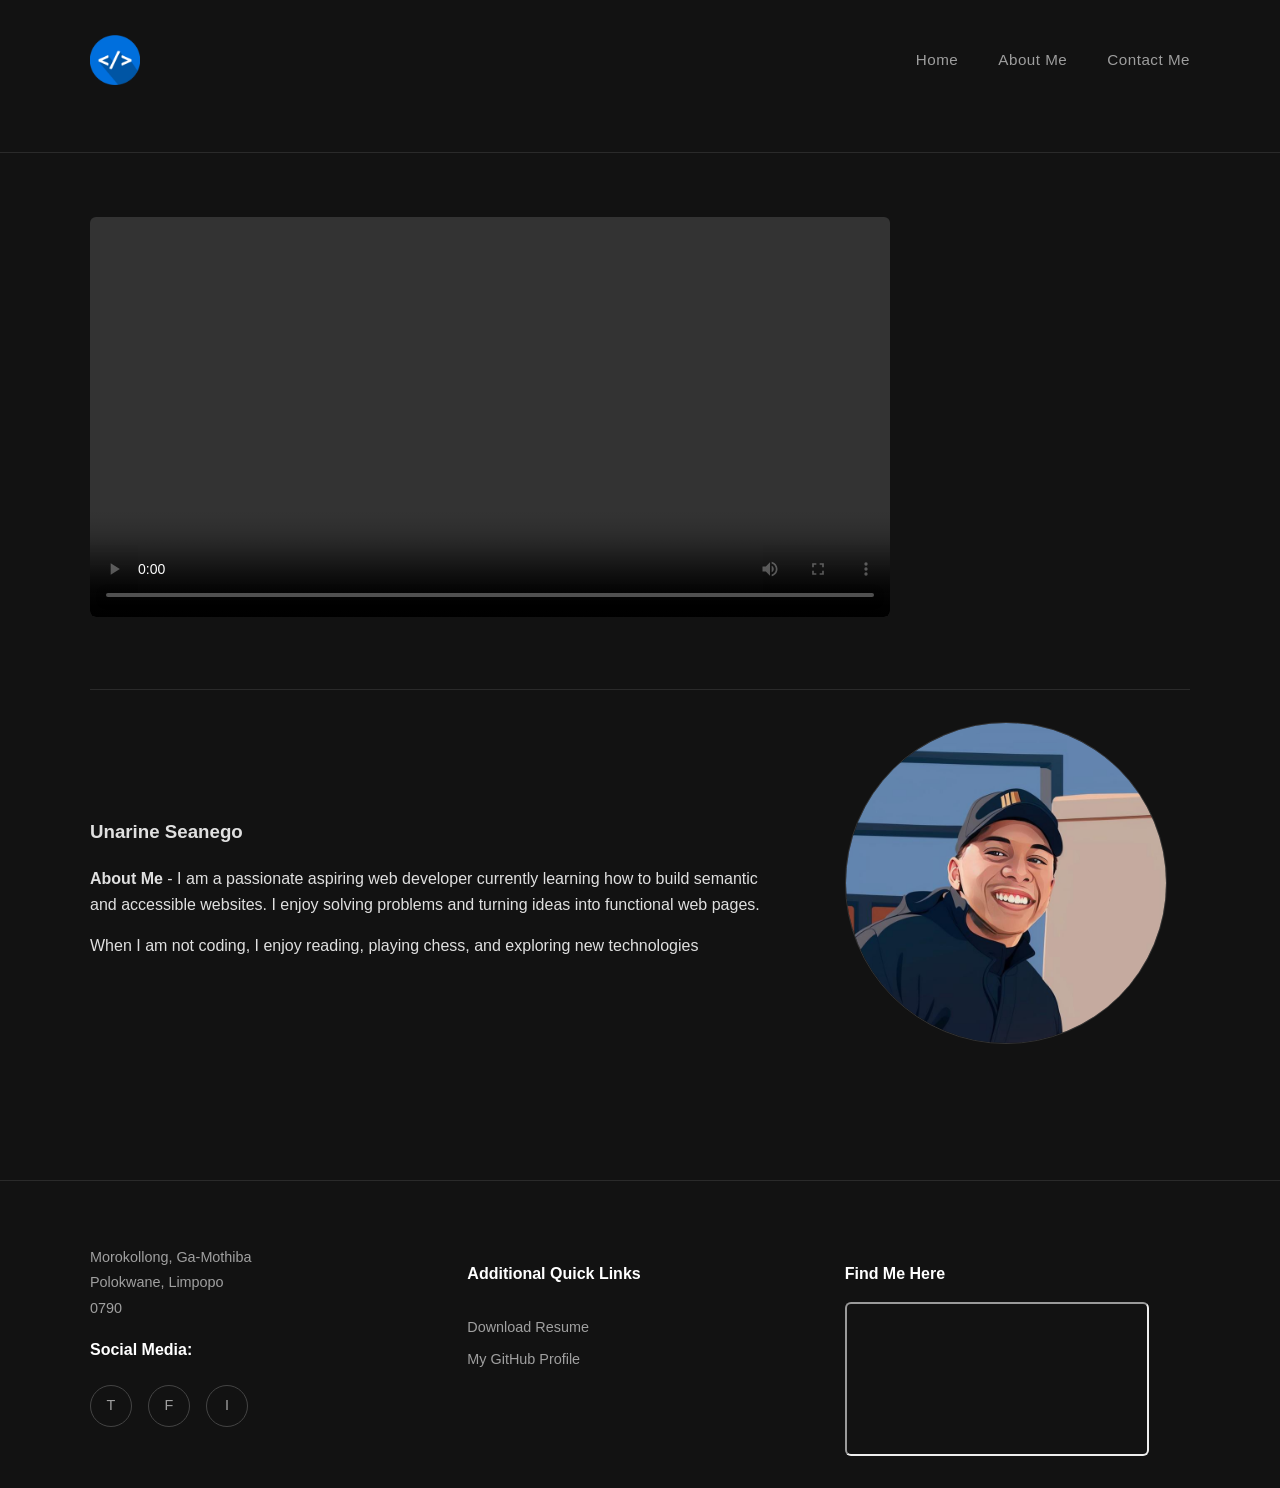
<file: index.html>
<!DOCTYPE html>
<html lang="en">
<head>
    <meta charset="UTF-8">
    <title>Home</title>
    <link rel="stylesheet" href="style.css">
</head>
<body>

    <header>
        <img src="assets/logo.png" width="50">
        <nav>
            <ul>
                <a href="index.html">Home</a> 
                <a href="about.html">About Me</a> 
                <a href="contact.html">Contact Me</a>
            </ul>
        </nav>
    </header>

    <hr>

    <main>
        
        <section>
            
            <video width="800" controls>
                <source src="assets/Alternatives ideation techniques to try LinkedIn Learning.mp4" type="video/mp4">
               
            </video>
            </section>

        <hr>

        <section>
            <article>
                <h1>Unarine Seanego</h1>
                <p><strong>About Me</strong> - I am a passionate aspiring web developer currently learning how to build semantic and accessible websites. I enjoy solving problems and turning ideas into functional web pages.</p>
                <p>When I am not coding, I enjoy reading, playing chess, and exploring new technologies</p>
            </article>

            <aside>
                <img src="assets/unarine.jpg" alt="My picture" width="250">
            </aside>
        </section>

    </main>

    <hr>

    <footer>
        
        <div>
            <address>
                Morokollong, Ga-Mothiba<br>
                Polokwane, Limpopo<br>
                0790<br>
                
            </address>
            
            <p><strong>Social Media:</strong></p>
            <ul>
                <li><a href="https://twitter.com" target="_blank">T</a></li>
                <li><a href="https://facebook.com" target="_blank">F</a></li>
                <li><a href="https://instagram.com" target="_blank">I</a></li>
            </ul>
        </div>

        <div>
            <h3>Additional Quick Links</h3>
            <ul>
                <li><a href="assets/UNARINE SEANEGO_CV-2.pdf">Download Resume</a></li>
                <li><a href="https://github.com">My GitHub Profile</a></li>
            </ul>
        </div>

        <div>
            <h3>Find Me Here</h3>
           <iframe 
                src="https://www.google.com/maps?q=Ga-Mothiba,+Polokwane,+Limpopo,+0790&output=embed" 
                width="300" 
                height="200" 
                loading="lazy"
                title="Map showing Morokollong, Ga-Mothiba, Polokwane">
            </iframe>
        </div>

    </footer>

</body>
</html>
</file>
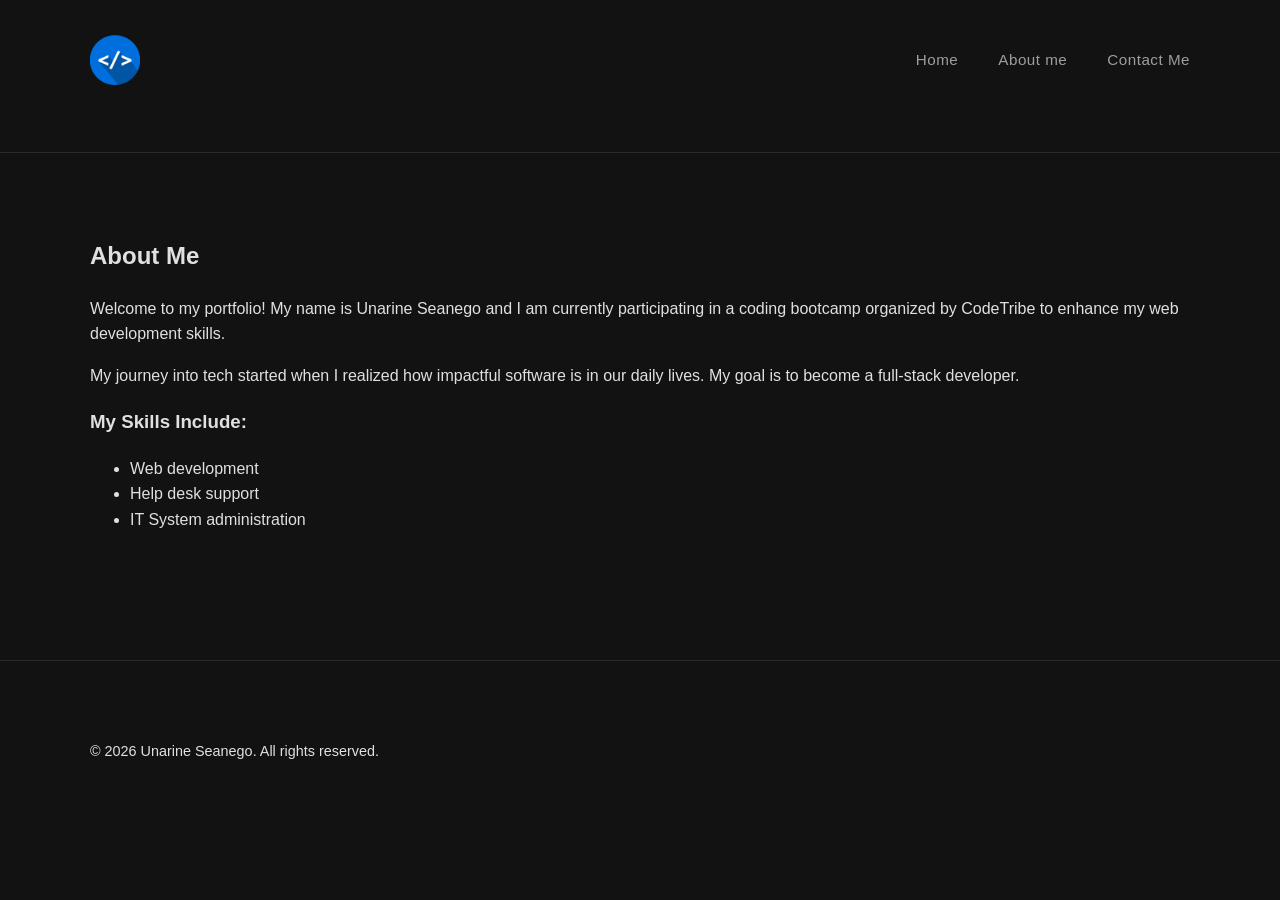
<file: about.html>
<!DOCTYPE html>
<html lang="en">
<head>
    <meta charset="UTF-8">
    <title>About Me</title>
    <link rel="stylesheet" href="style.css">
</head>
<body>

    <header>
        <img src="assets/logo.png" width="50">
        <nav>
            <ul>
                <a href="index.html">Home</a>
            <a href="about.html">About me</a>
                <a href="contact.html">Contact Me</a>
            </ul>
        </nav>
    </header>

    <hr>

    <main>
        <section>
            <h1>About Me</h1>
            <p>Welcome to my portfolio! My name is Unarine Seanego and I am currently participating in a coding bootcamp organized by CodeTribe to enhance my web development skills.</p>
            <p>My journey into tech started when I realized how impactful software is in our daily lives. My goal is to become a full-stack developer.</p>
            
            <h3>My Skills Include:</h3>
            <ul>
                <li>Web development</li>
                <li>Help desk support</li>
                <li>IT System administration</li>
               
            </ul>
        </section>
    </main>

    <hr>
    
    <footer>
        <p>&copy; 2026 Unarine Seanego. All rights reserved.</p>
    </footer>

</body>
</html>
</file>
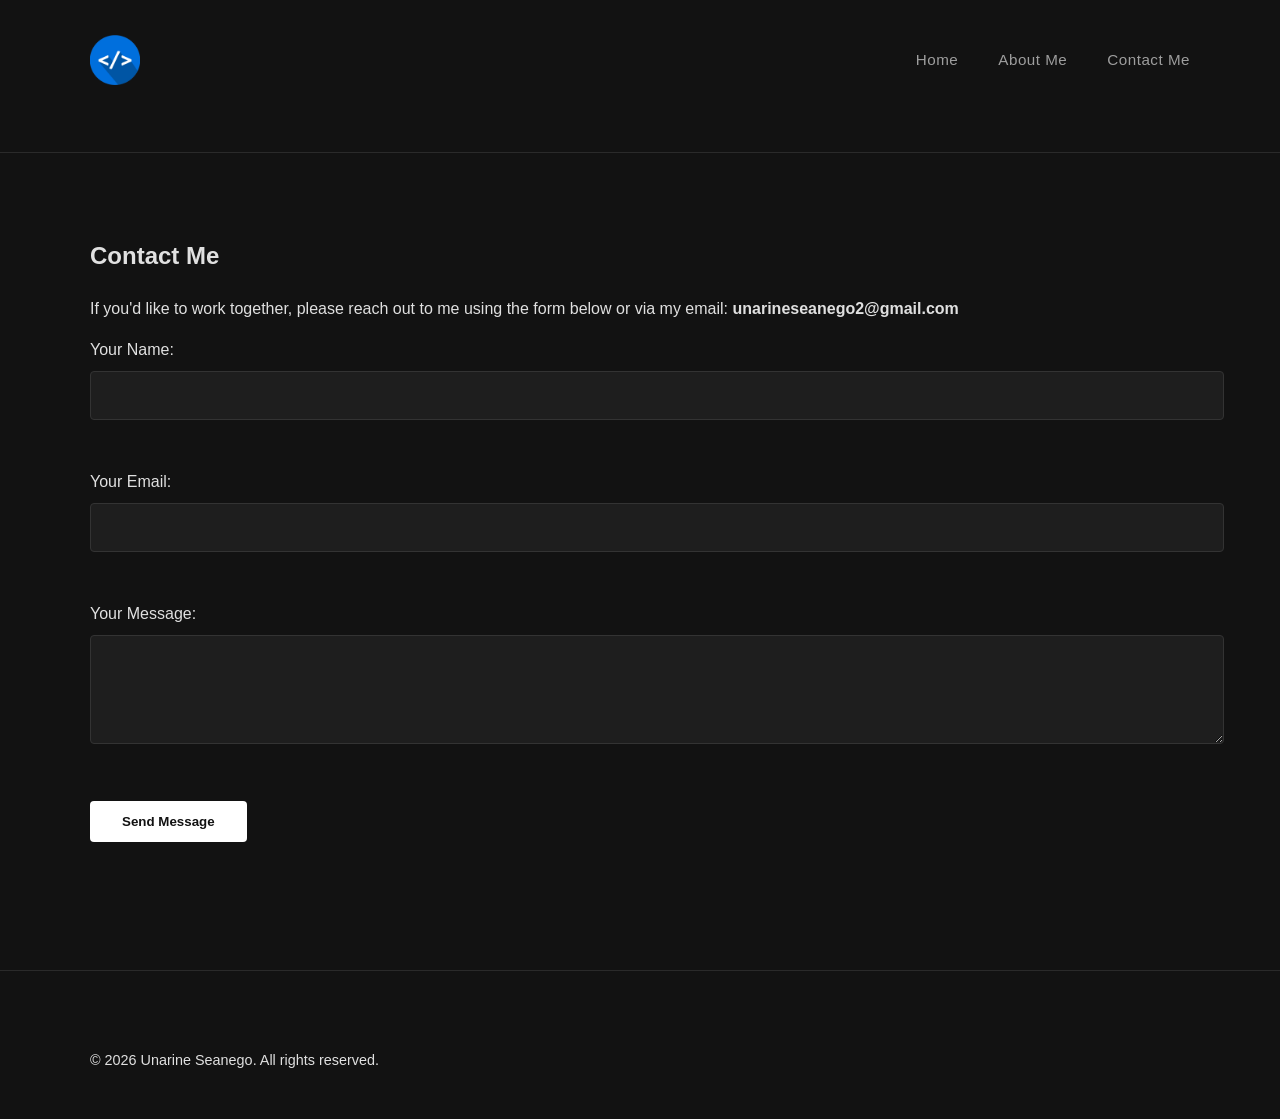
<file: contact.html>
<!DOCTYPE html>
<html lang="en">
<head>
    <meta charset="UTF-8">
    <title>Contact me</title>
    <link rel="stylesheet" href="style.css">
</head>
<body>

    <header>
        <img src="assets/logo.png" width="50">
        <nav>
            <ul>
                <a href="index.html">Home</a>
            <a href="about.html">About Me</a>
                <a href="contact.html">Contact Me</a>
            </ul>
        </nav>
    </header>

    <hr>

    <main>
        <section>
            <h1>Contact Me</h1>
            <p>If you'd like to work together, please reach out to me using the form below or via my email: <strong>unarineseanego2@gmail.com</strong></p>
            
            <form action="#" method="POST">
                <div>
                    <label for="name">Your Name:</label><br>
                    <input type="text" id="name" name="name" required>
                </div>
                <br>
                <div>
                    <label for="email">Your Email:</label><br>
                    <input type="email" id="email" name="email" required>
                </div>
                <br>
                <div>
                    <label for="message">Your Message:</label><br>
                    <textarea id="message" name="message" rows="5" cols="30" required></textarea>
                </div>
                <br>
                <div>
                    <button type="submit">Send Message</button>
                </div>
            </form>
        </section>
    </main>

    <hr>
    
    <footer>
        <p>&copy; 2026 Unarine Seanego. All rights reserved.</p>
    </footer>

</body>
</html>
</file>
<file: style.css>
/* =========================================
   Global Styles & Typography
   ========================================= */

/* Ensure smooth scrolling for better navigation between sections [cite: 39] */
html {
    scroll-behavior: smooth; 
}

/* Define consistent colors, fonts, and spacing for a professional look  */
body {
    font-family: -apple-system, BlinkMacSystemFont, "Segoe UI", Roboto, Helvetica, Arial, sans-serif;
    background-color: #121212; /* Dark mode background */
    color: #e0e0e0;            /* High-contrast light text */
    line-height: 1.6;
    margin: 0;
    padding: 0;
}

hr {
    border: none;
    border-top: 1px solid #2a2a2a;
    margin: 2rem 0;
}

/* Wrapper to contain the layout */
body > header, 
body > main, 
body > footer {
    max-width: 1100px;
    margin: 0 auto;
    padding: 2rem;
}

/* =========================================
   Navigation & Header
   ========================================= */

/* Use CSS Flexbox for layout structuring [cite: 36] */
header {
    display: flex;
    justify-content: space-between;
    align-items: center;
}

nav ul {
    list-style: none;
    display: flex;
    gap: 2.5rem;
    padding: 0;
}

/* Style navigation links for better usability [cite: 35] */
nav a {
    text-decoration: none;
    color: #9e9e9e;
    font-weight: 500;
    font-size: 0.95rem;
    letter-spacing: 0.5px;
    transition: color 0.3s ease, transform 0.2s ease;
}

/* Add hover effects for buttons and links [cite: 38] */
nav a:hover {
    color: #ffffff;
    transform: translateY(-2px);
}

/* =========================================
   Main Content & Media
   ========================================= */

/* Make sure images and videos are responsive [cite: 37] */
img, video, iframe {
    max-width: 100%;
    height: auto;
    border-radius: 6px;
}

main section {
    margin-bottom: 4rem;
}

main h2 {
    color: #ffffff;
    margin-bottom: 1.5rem;
}

/* Layout for the Bio Section using CSS Grid [cite: 36] */
main section:nth-of-type(2) {
    display: grid;
    grid-template-columns: 2fr 1fr;
    gap: 4rem;
    align-items: center;
}

/* Circular profile image matching the wireframe */
aside img {
    border-radius: 50%;
    width: 100%;
    max-width: 320px;
    aspect-ratio: 1/1;
    object-fit: cover;
    border: 1px solid #333;
}

/* =========================================
   Footer Layout
   ========================================= */

/* Grid layout for the three footer columns [cite: 36] */
footer {
    display: grid;
    grid-template-columns: repeat(3, 1fr);
    gap: 2rem;
    font-size: 0.9rem;
}

footer > div {
    display: flex;
    flex-direction: column;
}

footer h3, footer p strong {
    color: #ffffff;
    margin-bottom: 1rem;
    font-size: 1rem;
}

footer address {
    font-style: normal;
    color: #a0a0a0;
    line-height: 1.8;
}

footer ul {
    list-style: none;
    padding: 0;
}

footer ul li {
    margin-bottom: 0.5rem;
}

footer a {
    color: #a0a0a0;
    text-decoration: none;
    transition: color 0.3s ease;
}

footer a:hover {
    color: #ffffff;
}

/* Circular Social Media Buttons */
footer div:first-of-type ul {
    display: flex;
    gap: 1rem;
    margin-top: 0.5rem;
}

footer div:first-of-type ul a {
    display: inline-block;
    width: 40px;
    height: 40px;
    border-radius: 50%;
    border: 1px solid #444;
    text-align: center;
    line-height: 38px;
    transition: all 0.3s ease;
}

footer div:first-of-type ul a:hover {
    background-color: #ffffff;
    color: #121212;
}

/* =========================================
   Forms (Contact Page)
   ========================================= */
form div {
    margin-bottom: 1.5rem;
}

input, textarea {
    width: 100%;
    padding: 1rem;
    background-color: #1e1e1e;
    border: 1px solid #333;
    color: #ffffff;
    border-radius: 4px;
    font-family: inherit;
    margin-top: 0.5rem;
}

input:focus, textarea:focus {
    outline: none;
    border-color: #666;
}

button {
    background-color: #ffffff;
    color: #121212;
    padding: 0.8rem 2rem;
    border: none;
    border-radius: 4px;
    font-weight: 600;
    cursor: pointer;
    transition: background-color 0.3s ease, transform 0.2s ease;
}

button:hover {
    background-color: #e0e0e0;
    transform: translateY(-2px);
}

/* =========================================
   Media Queries (@media) for Responsiveness [cite: 36]
   ========================================= */

/* Adjust styles for mobile and tablet views [cite: 36] */
@media (max-width: 768px) {
    header {
        flex-direction: column;
        gap: 1.5rem;
    }

    /* Mobile-friendly navigation menu [cite: 38] */
    nav ul {
        flex-direction: column;
        text-align: center;
        gap: 1.2rem;
    }

    /* Stack the bio and image on mobile */
    main section:nth-of-type(2) {
        grid-template-columns: 1fr;
        text-align: center;
    }

    aside {
        order: -1; /* Moves the image above the text on mobile */
    }

    aside img {
        max-width: 250px;
    }

    /* Stack footer columns */
    footer {
        grid-template-columns: 1fr;
        text-align: center;
        gap: 3rem;
    }

    footer div:first-of-type ul {
        justify-content: center;
    }
}
</file>
